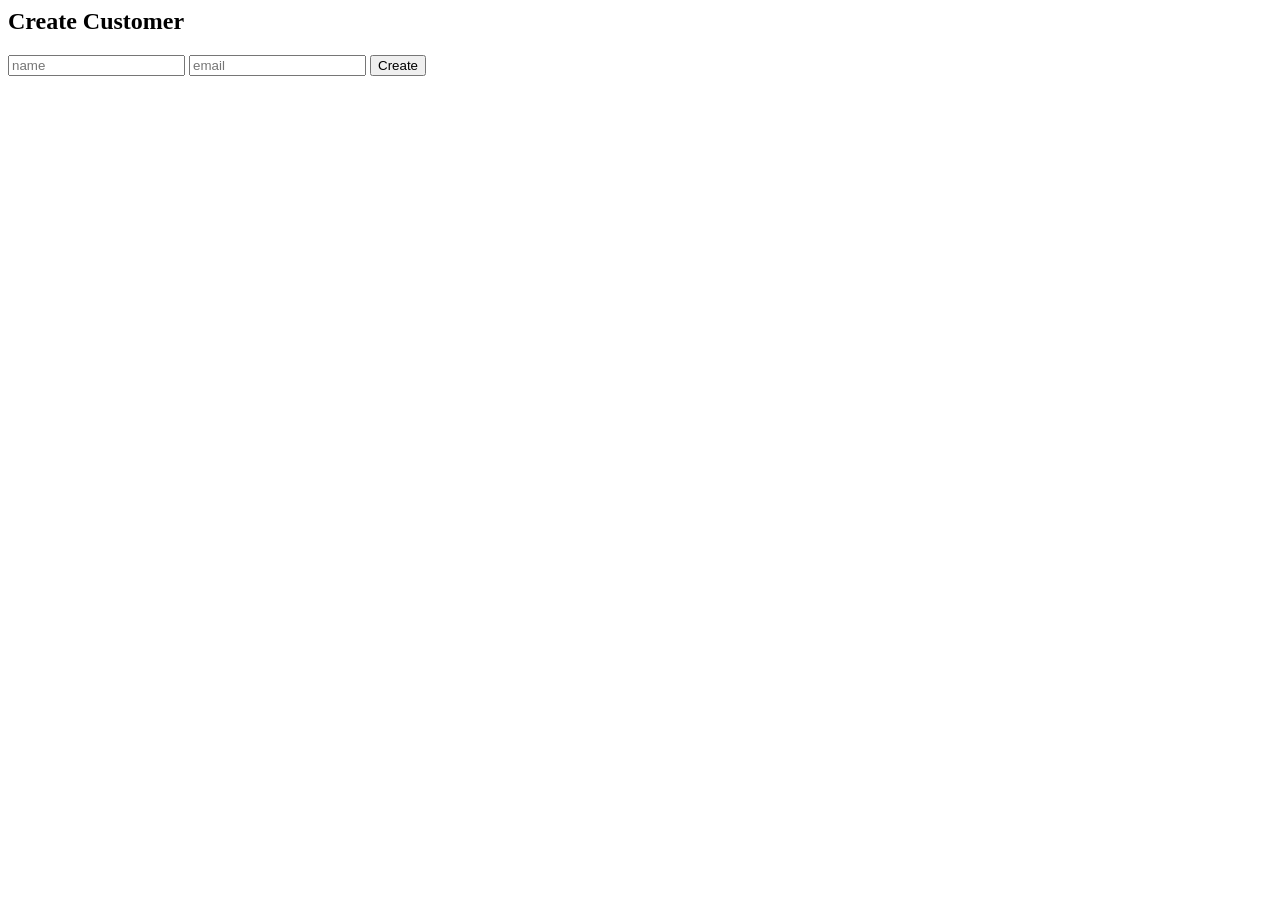
<file: frontend/customer.html>
<html>

<body>

<h2>Create Customer</h2>

<input id="name" placeholder="name">

<input id="email" placeholder="email">

<button onclick="createCustomer()">Create</button>

<script>

function createCustomer(){

fetch("http://localhost:8002/customers",{
method:"POST"
})

}

</script>

</body>

</html>
</file>
